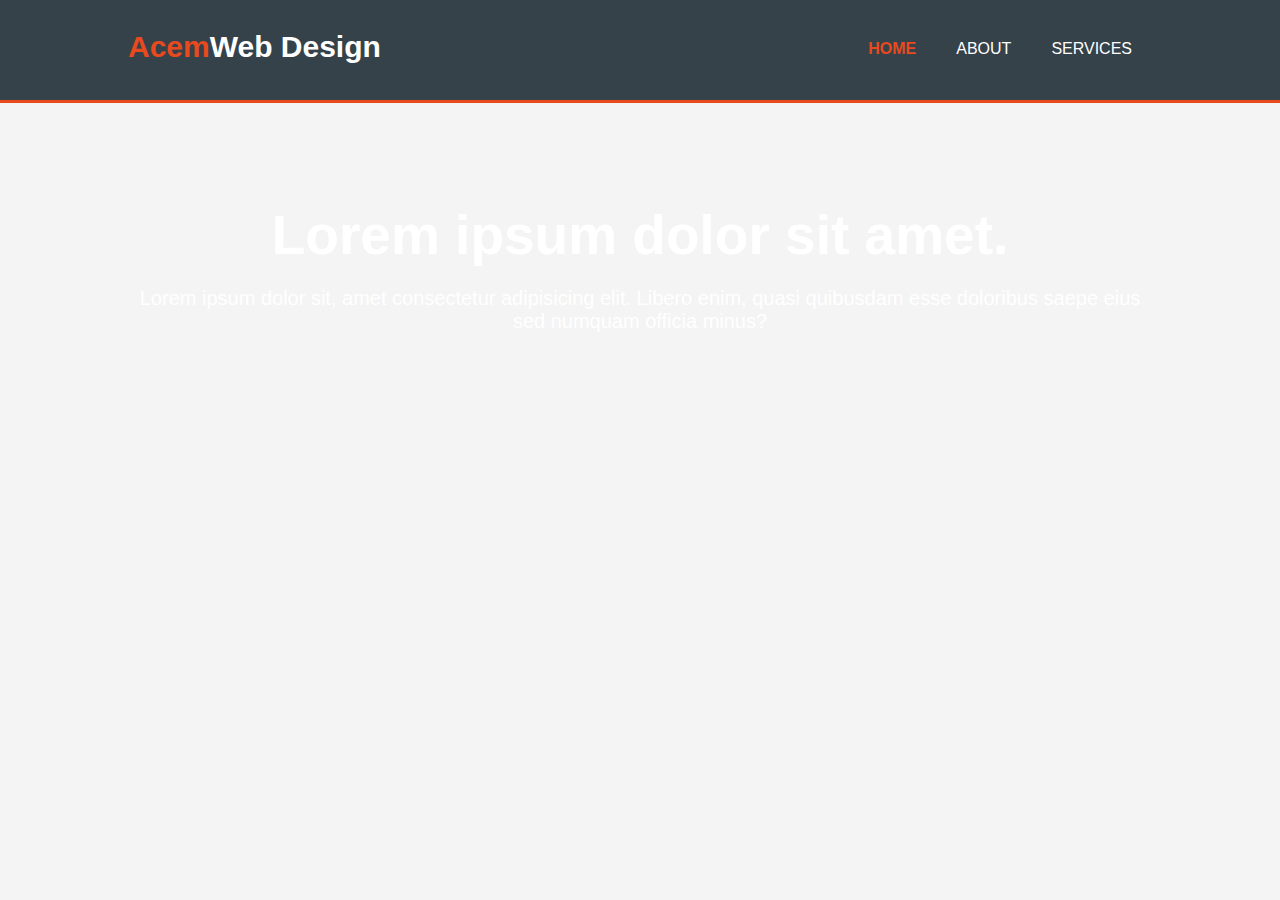
<file: index.html>
<!DOCTYPE html>
<html lang="en">
<head>
  <meta charset="UTF-8">
  <meta name="viewport" content="width=device-width, initial-scale=1.0">
  <title>Document</title>
  <link rel="stylesheet" href="style.css">
</head>
<body>
  <!-- Header Of Page -->
  <header>
    <div class="container">
      <!-- Left -->
      <div id="branding">
        <h1><span class="highlight">Acem</span>Web Design</h1>
      </div>
      <!-- right -->
      <ul>
        <li class="current"><a href="index.html">Home</a></li>
        <li><a href="about.html">About</a></li>
        <li><a href="services.html">Services</a></li>
      </ul>
    </div>
  </header>
  <!-- End Header -->
  <!-- Main Section -->
  <section id="showcase">
    <div class="container">
      <h1>Lorem ipsum dolor sit amet.</h1>
      <p>Lorem ipsum dolor sit, amet consectetur adipisicing elit. Libero enim, quasi quibusdam esse doloribus saepe eius sed numquam officia minus?</p>
    </div>
  </section>
</body>
</html>
</file>
<file: style.css>
/*Global*/
/* header */
body {
  background-color: #f4f4f4;
  padding: 0;
  margin: 0;
  font: 15px arial;
}

.container {
  width: 80%;
  margin: auto;
  overflow: hidden;
}

ul {
  padding: 0;
  margin: 0;
}

header {
  background-color: #35424a;
  color: #ffffff;
  border-bottom: #e8491d 3px solid;
  min-height: 70px;
  padding-top: 30px;
}

header a {
  color: white;
  text-decoration: none;
  text-transform: uppercase;
  font-size: 16px;

}

header li {
  float: left;
  display: inline;
  padding: 0 20px 0 20px;
}

header #branding {
  float: left;
}

header #branding h1 {
  margin: 0;
}

header ul {
  float: right;
  margin-top: 10px;
}

header .highlight,
header .current a {
  color: #e8491d;
  font-weight: bold;
}

/* Main Section */
#showcase {
  min-height: 400px;
  background-image: url('../img/showcase.jpg') no-repeat;
  text-align: center;
  color: white;
}

#showcase h1 {
  margin-top: 100px;
  font-size: 55px;
  margin-bottom: 10px;
}

#showcase p {
  font-size: 20px;
}
</file>
